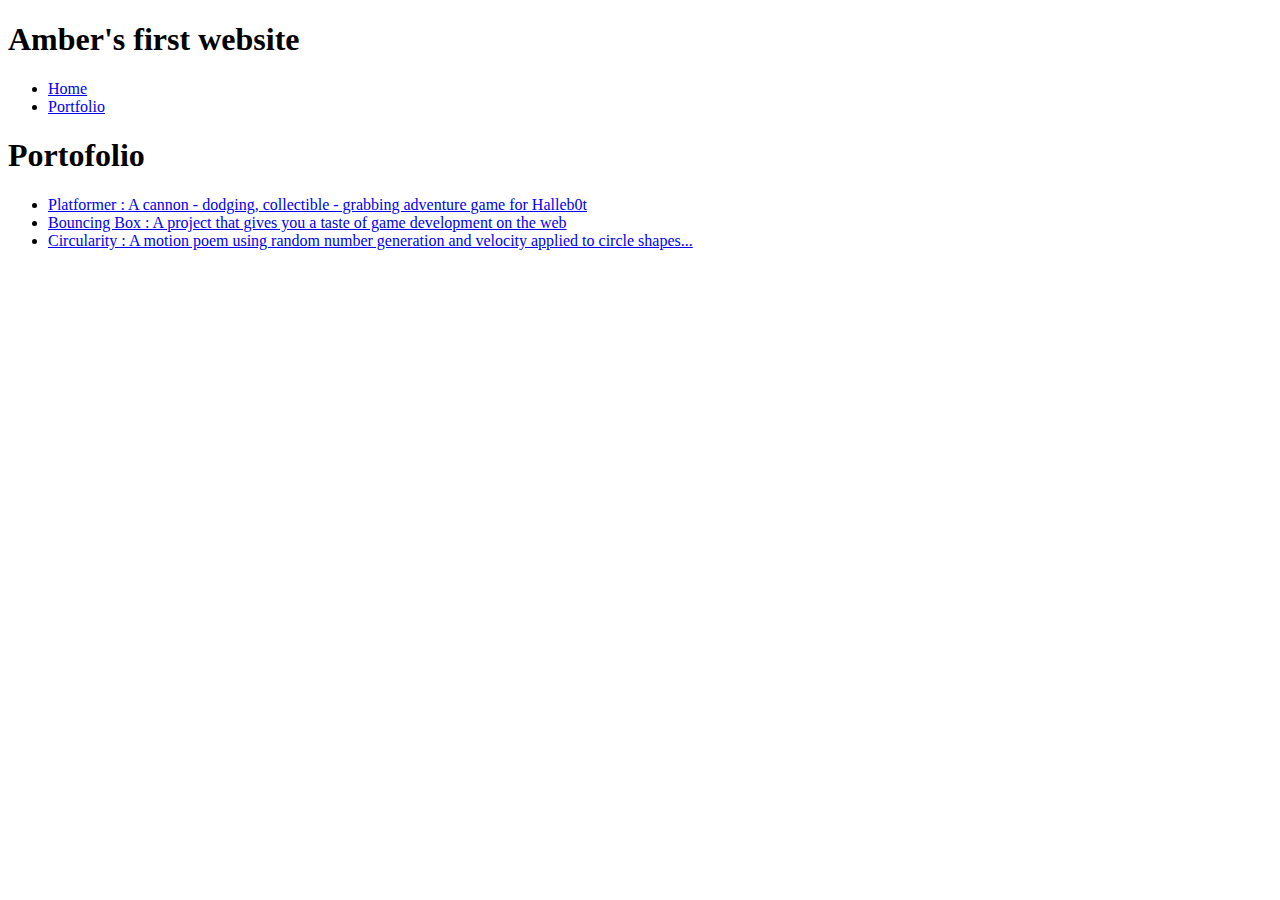
<file: portfolio.html>
<!DOCTYPE html>
<html> 
    <head>
        <title>Amber's first wedsite</title>
    </head>
    <body>
        <div id="'all-contents">
       
            <nav>
                <h1>Amber's first website</h1>
                <ul id="nav-ul">
                   <li class="nav-li">
                   <a class="nav-a"
             href="index.html">Home</a>
                 </li>
                 <li class="nav-li">
                   <a class="nav-a" href="portfolio.html">Portfolio</a>
                 </li>
             </ul>
         </nav>
         <main>
            <div class="content">
                <h1> Portofolio</h1> 
                <ul id= "portfolio">
                    <li><a href="projects/platformer/">Platformer : A cannon - dodging, collectible - grabbing adventure game for Halleb0t</a></li>
                    <li><a href="projects/bouncing-box/">Bouncing Box : A project that gives you a taste of game development on the web </a></li>
                    <li><a href="projects/circularity/">Circularity : A motion poem using random number generation and velocity applied to circle shapes...</a></li>
                </ul>


            </div>
        </main>
     </div>
    </div>
    </body>
</html>
</file>
